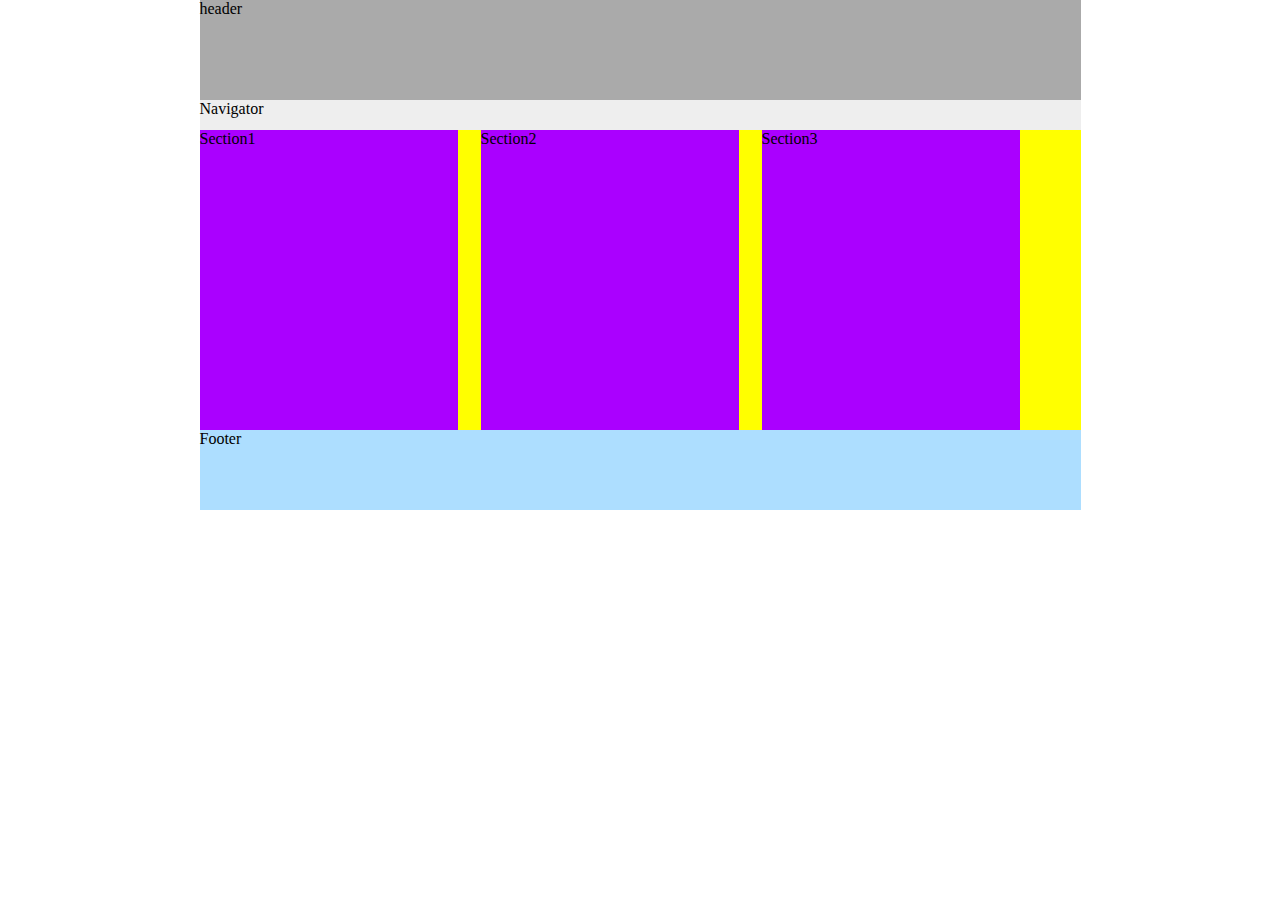
<file: bai1_layout/index.html>
<!DOCTYPE html>
<html>
<head>
<link href="css/style.css"rel="stylesheet"type="text/css"/>
<link href="css/layout.css"rel="stylesheet"type="text/css"/>
</head>
<body>
<div id="container">
     <header>header</header>
	 <nav>Navigator</nav>
	 <section id="content">
	 <section id="recycle">Section1</section>
	 <section class="sa">Section2</section>
	 <section class="sa">Section3</section>
	 </section>
	 <footer>Footer</footer>
</body>
</html>
</file>
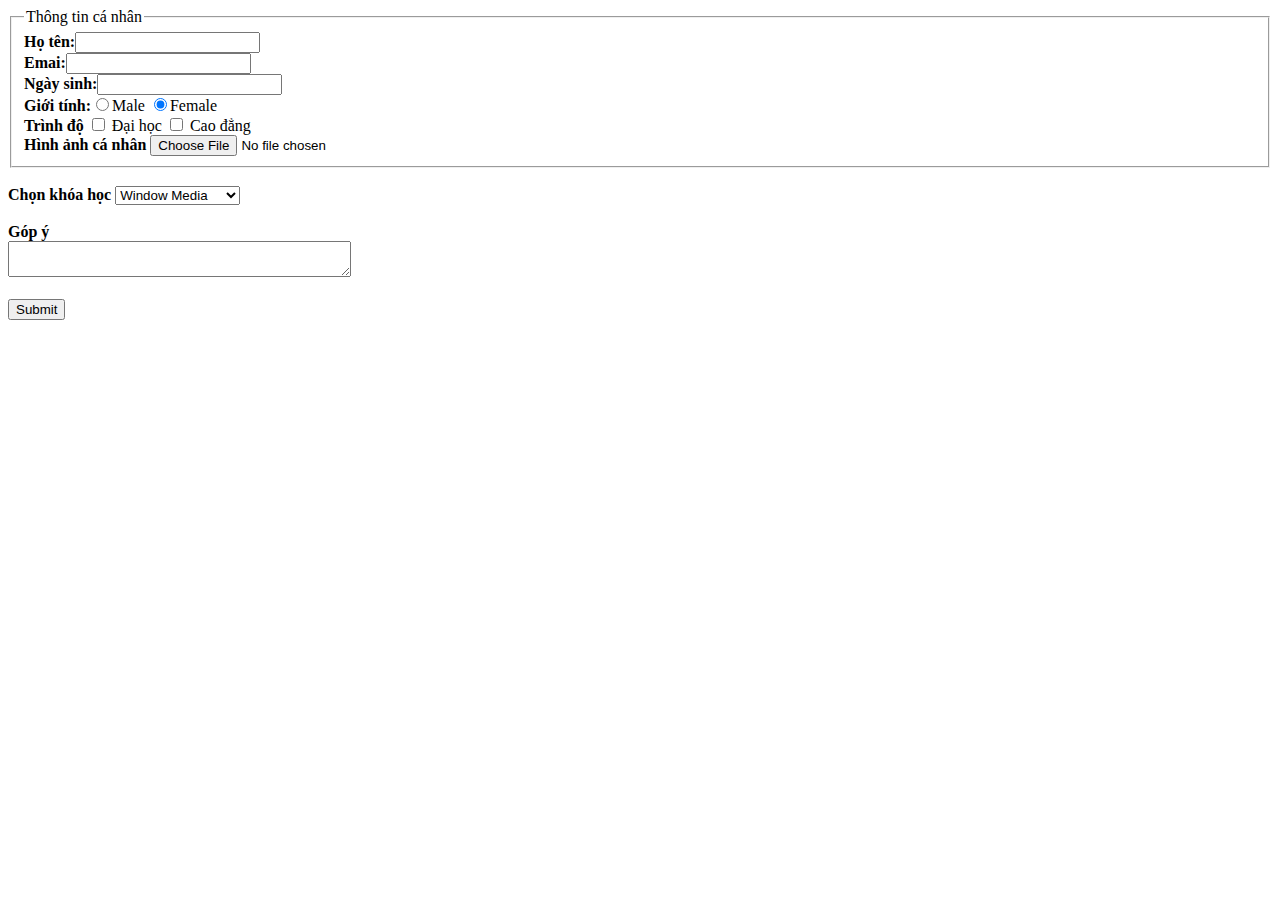
<file: bai5.html>
<!DOCTYPE HTML>
<html>
<head>
<meta charset="utf-8">
<title> Tạo form </title>
</head>
<body>
	<form>
	<fieldset>
	<legend> Thông tin cá nhân </legend>
	<b> Họ tên:<input type="text"></b><br>
	<b> Emai:<input type="text"></b><br>
	<b> Ngày sinh:<input type="text"></b><br>
	<b> Giới tính:</b><input type="radio" name="gt" value="Nam" checked>Male
	<input type="radio" name="gt" value="Nu" checked>Female<br>
	<b> Trình độ</b> <input type="checkbox" name="ckb" value="dh"> Đại học
	<input type="checkbox" name="ckb" value="cd"> Cao đẳng<br>
	<b> Hình ảnh cá nhân</b>
	<input type="file" mame=""/>
	</fieldset><br>
	<b>Chọn khóa học</b> <select name="khoahoc">
	<optgroup label="Multimedia">
	<option value="Window Media">Window Media</option>
	<option value="Jet Audio 9">Jet Audio 9</option>
	<optgroup label="Operation System">
	<option value="Window XP">Window XP</option>
	<option value="Window XP">Window XP</option>
	<option value="Window Vista">Window Vista</option>
	<optgroup label="Office">
	</optgroup>
	</select><br><br>
	<b> Góp ý</b><br><textarea row="30" cols="40">
	</textarea><br><br>
	<input type="Submit" value="Submit">
	</form>
</body>
</html>
</file>
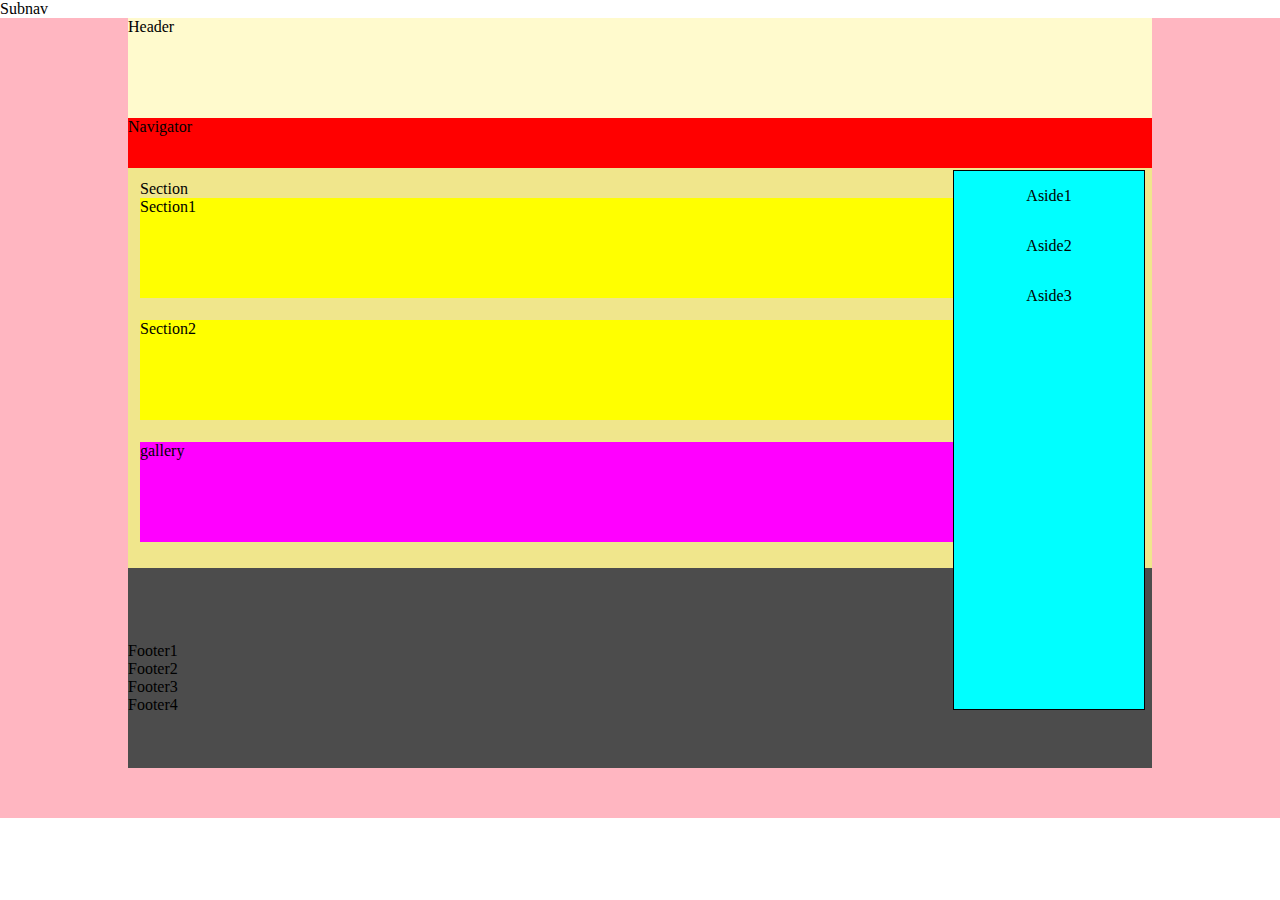
<file: bai6/bai6.html>
<!DOCTYPE html>
<html>
<head>
<link href="css/style.css"rel="stylesheet"type="text/css"/>
<link href="css/layout.css"rel="stylesheet"type="text/css"/>
</head>
<body>
<div id="container">
	<nav id="subnav">Subnav</nav>
	<div id="wrapper">
	<header>Header</header>
	<nav id="mainnav">Navigator</nav>
		<aside>
	<ul>
		<li><section>Aside1</section></li>
		<li><section>Aside2</section></li>
		<li><section>Aside3</section></li>
	</ul>
	</aside>
	<section id="content">Section
		<section class="new">Section1</section>
		<section class="new">Section2</section>
	<div>gallery</div>
	</section>
	<footer>
		<section>Footer1</section>
		<section>Footer2</section>
		<section>Footer3</section>
		<section>Footer4</section>
	</footer>
</body>
</html>
</file>
<file: bai1_layout/css/style.css>
*{
	padding:0;
	margin:0;
}
</file>
<file: bai1_layout/css/layout.css>
#container{
	width:881px;
	background-color:yellow;
	min-height:500px;
	margin:auto;
}
header{
	width:881px;
	background:#aaa;
	min-height:100px;
}
nav{
	width:881px;
	background:#eee;
	min-height:30px;
}

content{
	width:881px;
	background:#00ffaa;
	overflow:auto;
	padding:15px;
	box-sizing:border-box;
}
#recycle{
	width:258px;
	background:#aa00ff;
	min-height:300px;
	float:left;
	margin-right:23px;
}
.sa{
	width:258px;
	background:#aa00ff;
	min-height:300px;
	float:left;
	margin-right:23px;
	float:left;
}
footer{
	background:#addeff;
	min-height:80px;
	clear:left;
}
</file>
<file: bai6/css/style.css>
*{
	padding:0;
	margin:0;
	box-sizing:border-box;
}
</file>
<file: bai6/css/layout.css>
#subna{
	width:100%;
	min-height:30px;
	background:#e5e5e5;
	padding:0 10%;
}
#wrapper{
	width:100%;
	min-height:800px;
	background:#FFB6C1;
	padding:0 10%;
}
header{
	width:100%;
	min-height:100px;
	background:#FFFACD;
}
#mainnav{
	width:100%;
	min-height:50px;
	background:#ff0000;
}
#content{
	width:73,14814%;
	min-height:400px;
	background:#F0E68C;
	padding:12px;
}
.new{
	width:100%;
	min-height:100px;
	background:#ffff00;
	margin-bottom:22px;
	float: both;
}
#content div{
	width:100%;
	min-height:100px;
	background:#ff00ff;
	margin-bottom:100px;
	float: right;
}
aside{
	width:25,18514%;
	border: 1px solid;
	background:#00ffff;
	float: right;
	text-align: center;
	  display: inline-table;
	  width: 160px;
	  height: 50px;
	  line-height: 50px;
	  		  float: right;
			  width: 15%;
			  position: absolute;
			  top: 170px;
			  right: 135px;
			  height:60%;
			  
}
aside li{
		   list-style-type: none;
	   text-align: center;
}
footer{
	width:100%;
	min-height:200px;
	background:#4c4c4c;
	float:both;
}
</file>
